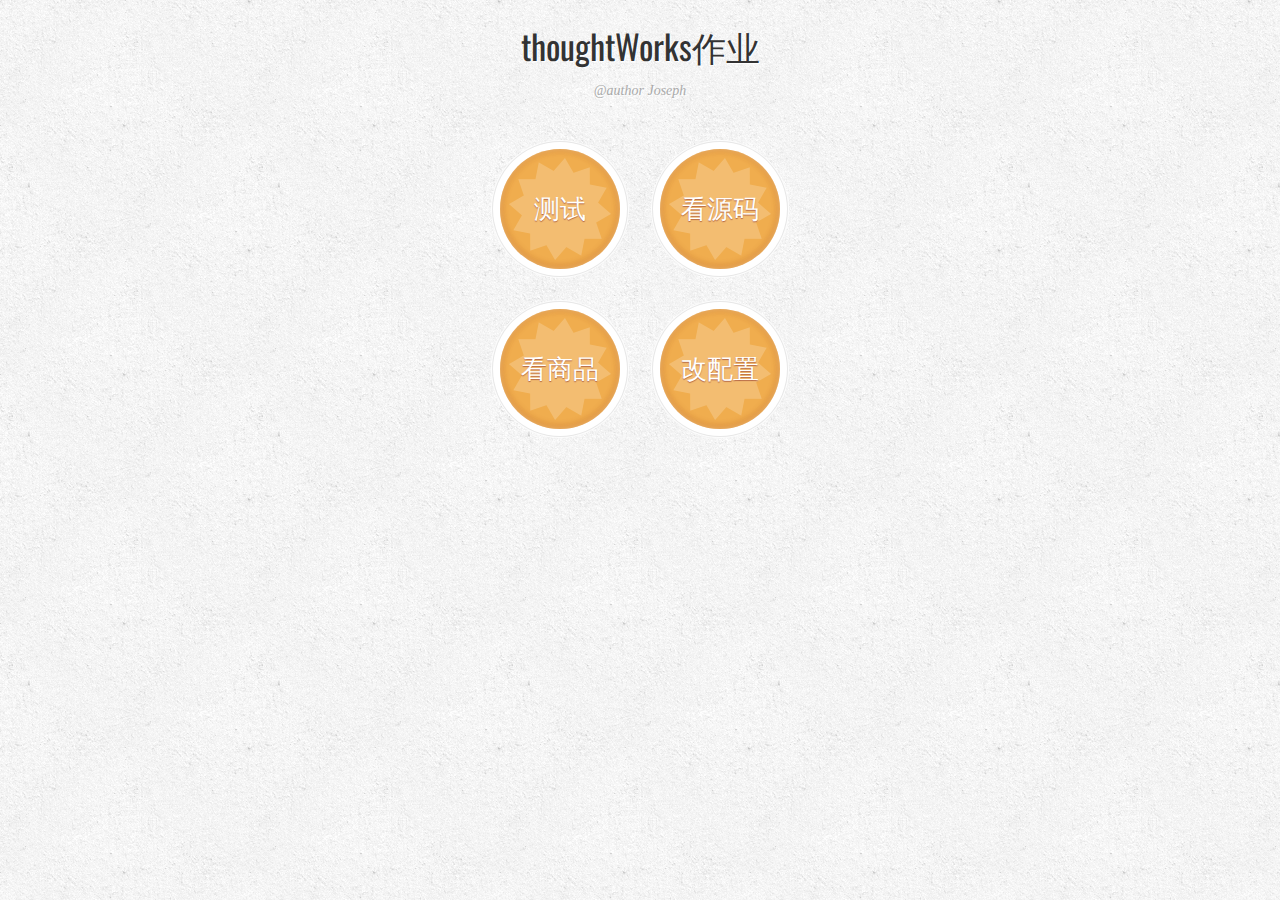
<file: index.html>
<!DOCTYPE html>
<html lang="en">
    <head>
        <title>thoughtWorks</title>
        <meta charset="UTF-8" />
        <meta http-equiv="X-UA-Compatible" content="IE=edge,chrome=1"> 
        <meta name="viewport" content="width=device-width, initial-scale=1.0"> 
        <meta name="description" content="Animated Buttons with CSS3" />
        <meta name="keywords" content="css3, transitions, button, animation, hover, effect, icon, call-to-action, active" />
        <meta name="author" content="Codrops" />
        <link rel="shortcut icon" href="../favicon.ico"> 
        <link rel="stylesheet" type="text/css" href="css/demo.css" />
        <link rel="stylesheet" type="text/css" href="css/style6.css" />
		
        <link href='http://fonts.googleapis.com/css?family=Oswald' rel='stylesheet' type='text/css' />	
        <link href='http://fonts.googleapis.com/css?family=Arvo:400,700' rel='stylesheet' type='text/css' />
		<link rel="stylesheet" type="text/css" href="http://www.cssmoban.com/statics/css/code-demo.css" />
    </head>
    <body>	
		<div class="container fix">
            <h1>thoughtWorks作业 <span>@author Joseph</span></h1>
            <div class="content">
				<div class="button-wrapper">
					<a href="html/buy.html" class="a-btn">
                        <span></span>
						<span>测试</span>
                        <span>买  买买</span>
					</a>
					<a href="https://github.com/BuaaJoseph/market" class="a-btn">
                        <span></span>
						<span>看源码</span>		
                        <span>Git  hub</span>
					</a>
					<a href="php/PrintGoods.php" class="a-btn">
                        <span></span>
						<span>看商品</span>
                        <span>商品 列表</span>
					</a>
					<a href="html/marketConfig.html" class="a-btn">
                        <span></span>
						<span>改配置</span>
                        <span>商品 优惠</span>
					</a>
				</div>
            </div>
        </div>
    </body>
</html>
</file>
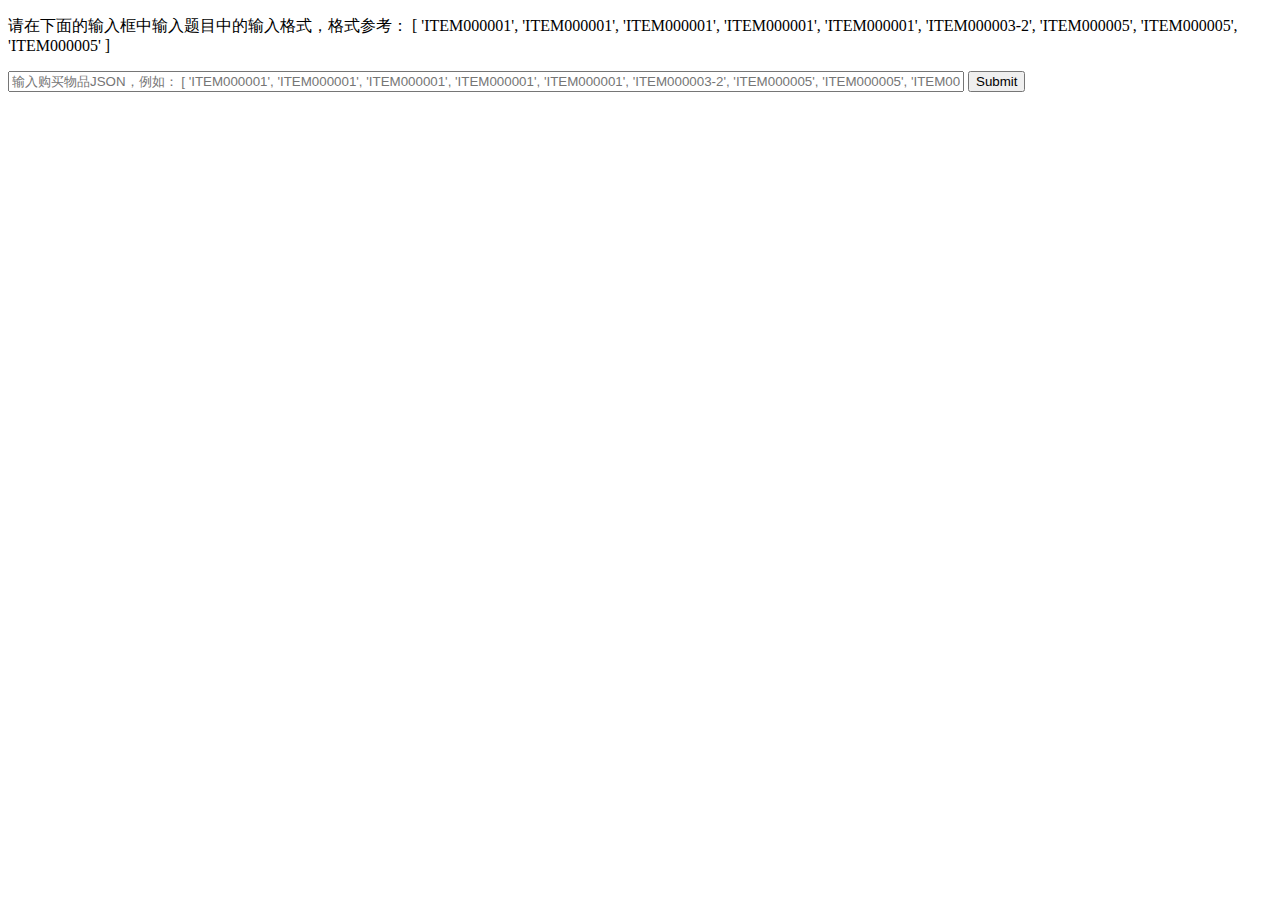
<file: buy.html>
<!DOCTYPE html>
<html lang="en">
<head>
    <meta charset="UTF-8">
    <link href="show.css">
    <title>ThoughWorks-数据输入</title>
</head>
<body>
   <!-- <h2>说明：</h2>
    <p>1、商店的货品相应设置在cofig.php中进行设置；</p>
    <p>2、目前商店出售的商品信息如下：</p>
    <p class="good">( 'barcode' => 'ITEM000001', 'name' => '可口可乐', 'unit' => '瓶', 'category' => '食品', 'subCategory' => '碳酸饮料', 'price' => 3.00 )</p>
    <p class="good">( 'barcode' => 'ITEM000002', 'name' => '雪碧', 'unit' => '瓶', 'category' => '食品', 'subCategory' => '碳酸饮料', 'price' => 3.50 )</p>
    <p class="good">( 'barcode' => 'ITEM000003', 'name' => '芬达', 'unit' => '瓶', 'category' => '食品', 'subCategory' => '碳酸饮料', 'price' => 2.80 )</p>
    <p class="good">( 'barcode' => 'ITEM000004', 'name' => '健力宝', 'unit' => '瓶', 'category' => '食品', 'subCategory' => '碳酸饮料', 'price' => 4.00 )</p>
    <p class="good">( 'barcode' => 'ITEM000005', 'name' => '味全', 'unit' => '瓶', 'category' => '食品', 'subCategory' => '乳酸饮料', 'price' => 6.50 )</p>
    <p class="good">( 'barcode' => 'ITEM000006', 'name' => '苹果', 'unit' => '斤', 'category' => '食品', 'subCategory' => '水果', 'price' => 5.00 )</p>
    <p class="good">( 'barcode' => 'ITEM000007', 'name' => '樱桃', 'unit' => '斤', 'category' => '食品', 'subCategory' => '水果', 'price' => 10.00 )</p>
    <p class="good">( 'barcode' => 'ITEM000008', 'name' => '香蕉', 'unit' => '斤', 'category' => '食品', 'subCategory' => '水果', 'price' => 3.40 )</p>
    <p class="good">( 'barcode' => 'ITEM000009', 'name' => '心心相印纸巾', 'unit' => '包', 'category' => '日用品', 'subCategory' => '纸巾', 'price' => 5.50 )</p>
    <p class="good">( 'barcode' => 'ITEM000010', 'name' => '羽毛球', 'unit' => '个', 'category' => '体育用品', 'subCategory' => '球类', 'price' => 1.50 )</p>
    <p class="good">( 'barcode' => 'ITEM000011', 'name' => '小浣熊干脆面', 'unit' => '袋', 'category' => '食品', 'subCategory' => '速食', 'price' => 1.10 )</p>
    <p class="good">( 'barcode' => 'ITEM000012', 'name' => '油桃', 'unit' => '斤', 'category' => '食品', 'subCategory' => '水果', 'price' => 6.80 )</p>
    <p class="good">( 'barcode' => 'ITEM000013', 'name' => '足球', 'unit' => '个', 'category' => '体育用品', 'subCategory' => '球类', 'price' => 68.00 )</p>
    <p class="good">( 'barcode' => 'ITEM000014', 'name' => '篮球', 'unit' => '个', 'category' => '体育用品', 'subCategory' => '球类', 'price' => 108.00 )</p>
    <p class="good">( 'barcode' => 'ITEM000015', 'name' => '乒乓球', 'unit' => '个', 'category' => '体育用品', 'subCategory' => '球类', 'price' => 1.20 )</p>
    <p>3、目前优惠商品条形码有：'ITEM000001',  'ITEM000002', 'ITEM000003','ITEM000004','ITEM000007','ITEM000008'</p>-->
    <p>请在下面的输入框中输入题目中的输入格式，格式参考： [ 'ITEM000001', 'ITEM000001', 'ITEM000001', 'ITEM000001', 'ITEM000001', 'ITEM000003-2', 'ITEM000005', 'ITEM000005', 'ITEM000005' ]</p>
    <form action="Buy.php" method="post">
        <input type="text"  name="goods" style="width: 75%" placeholder="输入购买物品JSON，例如： [ 'ITEM000001', 'ITEM000001', 'ITEM000001', 'ITEM000001', 'ITEM000001', 'ITEM000003-2', 'ITEM000005', 'ITEM000005', 'ITEM000005' ]"/>
        <input type="submit" />
    </form>
</body>
</html>
</file>
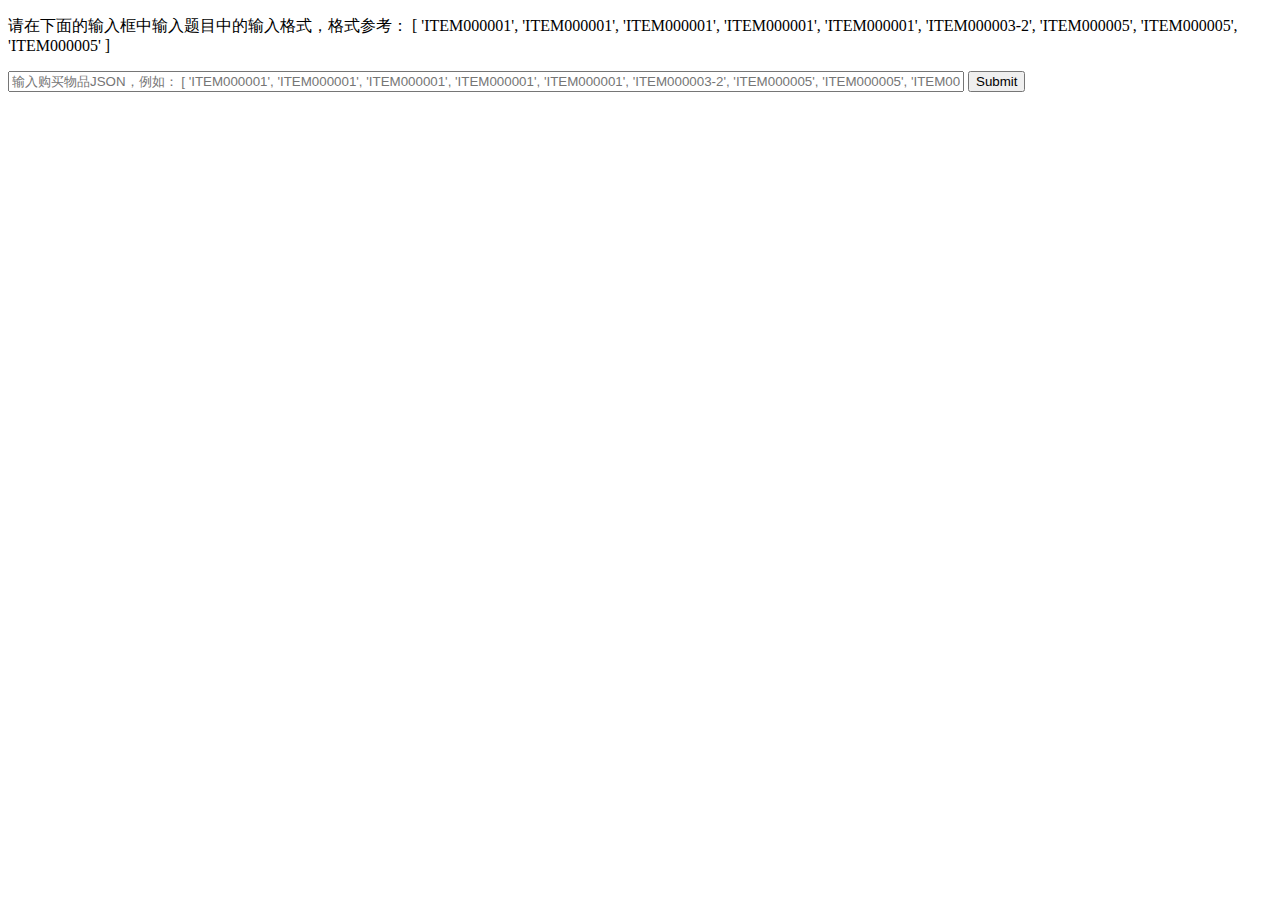
<file: html/buy.html>
<!DOCTYPE html>
<html lang="en">
<head>
    <meta charset="UTF-8">
    <link href="show.css">
    <title>ThoughWorks-数据输入</title>
</head>
<body>
   <!-- <h2>说明：</h2>
    <p>1、商店的货品相应设置在cofig.php中进行设置；</p>
    <p>2、目前商店出售的商品信息如下：</p>
    <p class="good">( 'barcode' => 'ITEM000001', 'name' => '可口可乐', 'unit' => '瓶', 'category' => '食品', 'subCategory' => '碳酸饮料', 'price' => 3.00 )</p>
    <p class="good">( 'barcode' => 'ITEM000002', 'name' => '雪碧', 'unit' => '瓶', 'category' => '食品', 'subCategory' => '碳酸饮料', 'price' => 3.50 )</p>
    <p class="good">( 'barcode' => 'ITEM000003', 'name' => '芬达', 'unit' => '瓶', 'category' => '食品', 'subCategory' => '碳酸饮料', 'price' => 2.80 )</p>
    <p class="good">( 'barcode' => 'ITEM000004', 'name' => '健力宝', 'unit' => '瓶', 'category' => '食品', 'subCategory' => '碳酸饮料', 'price' => 4.00 )</p>
    <p class="good">( 'barcode' => 'ITEM000005', 'name' => '味全', 'unit' => '瓶', 'category' => '食品', 'subCategory' => '乳酸饮料', 'price' => 6.50 )</p>
    <p class="good">( 'barcode' => 'ITEM000006', 'name' => '苹果', 'unit' => '斤', 'category' => '食品', 'subCategory' => '水果', 'price' => 5.00 )</p>
    <p class="good">( 'barcode' => 'ITEM000007', 'name' => '樱桃', 'unit' => '斤', 'category' => '食品', 'subCategory' => '水果', 'price' => 10.00 )</p>
    <p class="good">( 'barcode' => 'ITEM000008', 'name' => '香蕉', 'unit' => '斤', 'category' => '食品', 'subCategory' => '水果', 'price' => 3.40 )</p>
    <p class="good">( 'barcode' => 'ITEM000009', 'name' => '心心相印纸巾', 'unit' => '包', 'category' => '日用品', 'subCategory' => '纸巾', 'price' => 5.50 )</p>
    <p class="good">( 'barcode' => 'ITEM000010', 'name' => '羽毛球', 'unit' => '个', 'category' => '体育用品', 'subCategory' => '球类', 'price' => 1.50 )</p>
    <p class="good">( 'barcode' => 'ITEM000011', 'name' => '小浣熊干脆面', 'unit' => '袋', 'category' => '食品', 'subCategory' => '速食', 'price' => 1.10 )</p>
    <p class="good">( 'barcode' => 'ITEM000012', 'name' => '油桃', 'unit' => '斤', 'category' => '食品', 'subCategory' => '水果', 'price' => 6.80 )</p>
    <p class="good">( 'barcode' => 'ITEM000013', 'name' => '足球', 'unit' => '个', 'category' => '体育用品', 'subCategory' => '球类', 'price' => 68.00 )</p>
    <p class="good">( 'barcode' => 'ITEM000014', 'name' => '篮球', 'unit' => '个', 'category' => '体育用品', 'subCategory' => '球类', 'price' => 108.00 )</p>
    <p class="good">( 'barcode' => 'ITEM000015', 'name' => '乒乓球', 'unit' => '个', 'category' => '体育用品', 'subCategory' => '球类', 'price' => 1.20 )</p>
    <p>3、目前优惠商品条形码有：'ITEM000001',  'ITEM000002', 'ITEM000003','ITEM000004','ITEM000007','ITEM000008'</p>-->
    <p>请在下面的输入框中输入题目中的输入格式，格式参考： [ 'ITEM000001', 'ITEM000001', 'ITEM000001', 'ITEM000001', 'ITEM000001', 'ITEM000003-2', 'ITEM000005', 'ITEM000005', 'ITEM000005' ]</p>
    <form action="../php/Buy.php" method="post">
        <input type="text"  name="goods" style="width: 75%" placeholder="输入购买物品JSON，例如： [ 'ITEM000001', 'ITEM000001', 'ITEM000001', 'ITEM000001', 'ITEM000001', 'ITEM000003-2', 'ITEM000005', 'ITEM000005', 'ITEM000005' ]"/>
        <input type="submit" />
    </form>
</body>
</html>
</file>
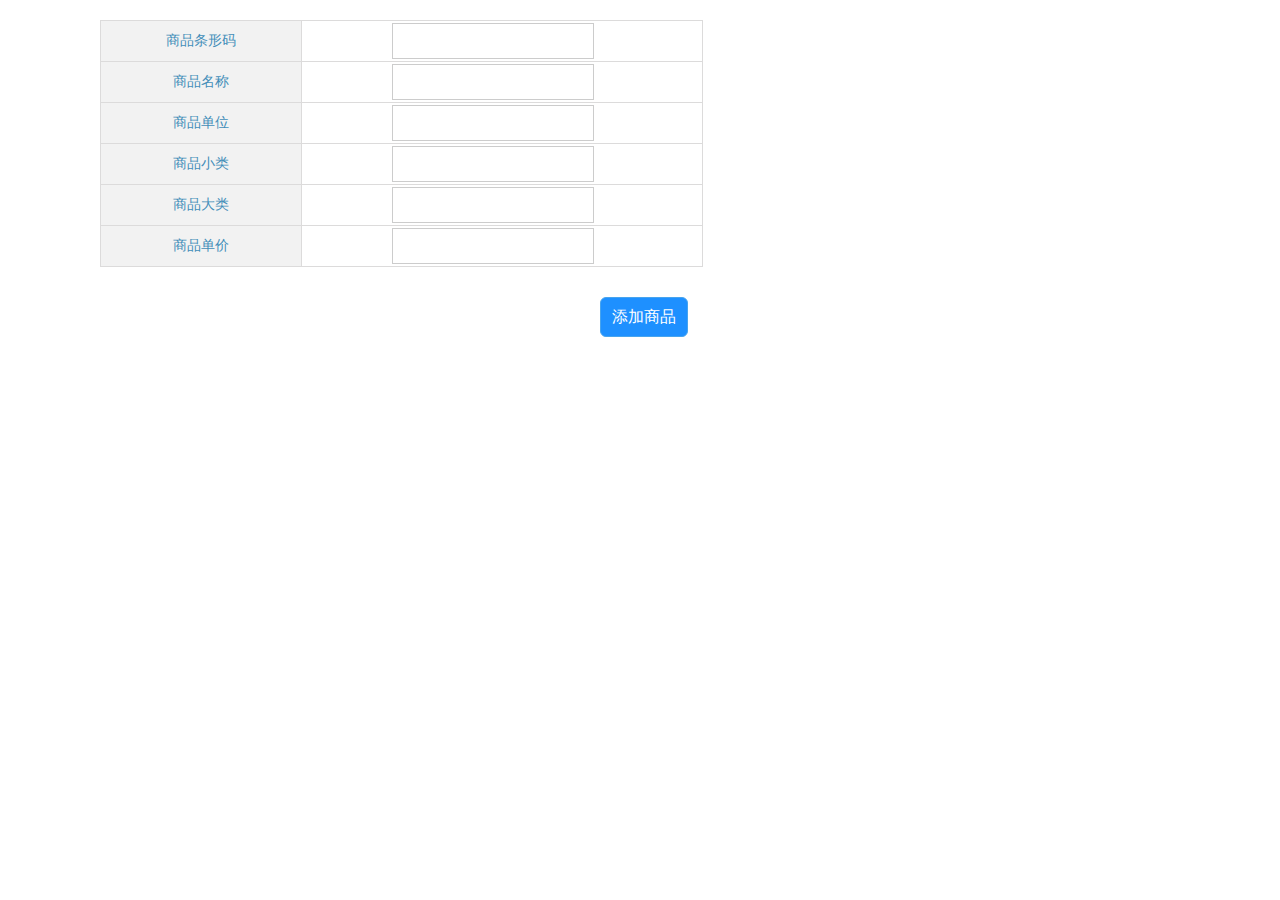
<file: html/marketConfig.html>
<!DOCTYPE html>
<html lang="en">
<head>
    <meta charset="UTF-8">
    <title>商品配置</title>
    <link rel="stylesheet" type="text/css" href="../css/css.css"/>
    <link rel="stylesheet" type="text/css" href="../css/add.css">
</head>
<body>
<div class="pagecase">
    <!-- user页面样式 -->
    <div class="connoisseur">
        <form  method="post" action="../php/AddGood.php" id="item">
            <div class="addcase">
                <input type="hidden" name="type" value="0">
                <table border="1" cellspacing="0" cellpadding="0">

                    <tr>
                        <td class="tdColor" width="200px">商品条形码</td>
                        <td width="400px" class="addtd">
                            <input class="caseinput" name="barcode" type="text" autocomplete="off"/>
                        </td>
                    </tr>

                    <tr>
                        <td class="tdColor" width="200px">商品名称</td>
                        <td width="400px" class="addtd">
                            <input class="caseinput" name="name" type="text" autocomplete="off"/>
                        </td>
                    </tr>

                    <tr>
                        <td class="tdColor" width="200px">商品单位</td>
                        <td width="400px" class="addtd">
                            <input class="caseinput" name="unit" type="text" autocomplete="off"/>
                        </td>
                    </tr>


                    <tr>
                        <td class="tdColor" width="200px">商品小类</td>
                        <td width="360px" class="addtd">
                            <input class="caseinput" name="category" type="text" autocomplete="off"/>
                        </td>
                    </tr>

                    <tr>
                        <td class="tdColor" width="200px">商品大类</td>
                        <td width="360px" class="addtd">
                            <input class="caseinput" name="subCategory" type="text" autocomplete="off"/>
                        </td>
                    </tr>
                    <tr>
                        <td class="tdColor" width="200px">商品单价</td>
                        <td width="400px" class="addtd">
                            <input class="caseinput" name="price" type="text" autocomplete="off"/>
                        </td>
                    </tr>


                </table>

                <div>
                    <button id="additembtn">添加商品</button>
                </div>
            </div>
        </form>
    </div>
</div>
</body>
</html>
</file>
<file: css/style6.css>
.a-btn{
    width:120px;
    height:120px;
    -webkit-border-radius:50%;
    -moz-border-radius:50%;
    border-radius:50%;
    display:block;
    margin:20px;
    float:left;
    background:#f0ad4e;
    position:relative;
    -webkit-box-shadow:0px 0px 5px 0px rgba(246, 212, 163, 0.5) inset, 0px -1px 5px 4px rgba(170, 77, 27, 0.2) inset, 0px 0px 0px 7px #fff,  0px 0px 1px 8px rgba(188, 188, 188, 0.4), 0px 0px 0px 9px #fff;
    -moz-box-shadow:0px 0px 5px 0px rgba(246, 212, 163, 0.5) inset, 0px -1px 5px 4px rgba(170, 77, 27, 0.2) inset, 0px 0px 0px 7px #fff,  0px 0px 1px 8px rgba(188, 188, 188, 0.4), 0px 0px 0px 9px #fff;
    box-shadow:0px 0px 5px 0px rgba(246, 212, 163, 0.5) inset, 0px -1px 5px 4px rgba(170, 77, 27, 0.2) inset, 0px 0px 0px 7px #fff,  0px 0px 1px 8px rgba(188, 188, 188, 0.4), 0px 0px 0px 9px #fff;
    -webkit-transition:all 0.3s linear;
    -moz-transition:all 0.3s linear;
    -o-transition:all 0.3s linear;
    transition:all 0.3s linear;
}
.a-btn span{
    display:table-cell;
    width:80px;
    height:80px;
    padding:20px;
    text-align:center;
    vertical-align:middle;
    font-size:26px;
    color:#fff;
    text-shadow:0px 1px 1px #A03F16;
    font-family:"Arvo", "Myriad Pro", "Trebuchet MS", sans-serif;
    -webkit-transition:all 0.3s linear;
    -moz-transition:all 0.3s linear;
    -o-transition:all 0.3s linear;
    transition:all 0.3s linear;
}
.a-btn span:nth-child(1), 
.a-btn span:nth-child(3){
    position:absolute;
    top:0px;
    left:0px;
    font-size:40px;
    line-height:36px;
    opacity:0;
}
.a-btn span:nth-child(1){
    background:transparent url(../images/star.png) no-repeat center center;
    opacity:0.2;
}
.a-btn:hover{
    background:rgba(170, 77, 27, 0.6);
    -webkit-box-shadow:0px 0px 5px 0px rgba(246, 212, 163, 0.5) inset, 0px -1px 5px 4px rgba(170, 77, 27, 0.2) inset, 0px 0px 0px 7px #fff,  1px 4px 5px 8px rgba(188, 188, 188, 0.6), 0px 0px 0px 9px #fff;
    -moz-box-shadow:0px 0px 5px 0px rgba(246, 212, 163, 0.5) inset, 0px -1px 5px 4px rgba(170, 77, 27, 0.2) inset, 0px 0px 0px 7px #fff,  1px 4px 5px 8px rgba(188, 188, 188, 0.6), 0px 0px 0px 9px #fff;
    box-shadow:0px 0px 5px 0px rgba(246, 212, 163, 0.5) inset, 0px -1px 5px 4px rgba(170, 77, 27, 0.2) inset, 0px 0px 0px 7px #fff,  1px 4px 5px 8px rgba(188, 188, 188, 0.6), 0px 0px 0px 9px #fff;
}
.a-btn:hover span:nth-child(3){
    opacity:1;
}
.a-btn:hover span:nth-child(2){
    opacity: 0; 
    -webkit-transform: scale(0);
    -moz-transform: scale(0);
    transform: scale(0);
}
.a-btn:hover span:nth-child(1){
    -webkit-animation:rotate 1s linear;
    -moz-animation:rotate 1s linear;
    animation:rotate 1s linear;
}
.a-btn:active{
    -webkit-box-shadow:0px 0px 5px 0px rgba(246, 212, 163, 0.5) inset, 0px -1px 5px 4px rgba(170, 77, 27, 0.2) inset, 0px 0px 0px 7px #fff,  0px -1px 0px 8px rgba(188, 188, 188, 0.3), 0px 0px 0px 10px #fff;
    -moz-box-shadow:0px 0px 5px 0px rgba(246, 212, 163, 0.5) inset, 0px -1px 5px 4px rgba(170, 77, 27, 0.2) inset, 0px 0px 0px 7px #fff,  0px -1px 0px 8px rgba(188, 188, 188, 0.3), 0px 0px 0px 10px #fff;
    box-shadow:0px 0px 5px 0px rgba(246, 212, 163, 0.5) inset, 0px -1px 5px 4px rgba(170, 77, 27, 0.2) inset, 0px 0px 0px 7px #fff,  0px -1px 0px 8px rgba(188, 188, 188, 0.3), 0px 0px 0px 10px #fff;
}
.a-btn:active span:nth-child(2){
    color:rgba(170, 77, 27, 0.8);
    text-shadow:0px 1px 1px rgba(255, 255, 255, 0.6);
}
@keyframes rotate{
    0% { transform: scale(1) rotate(0);}
    50% { transform: scale(0.5) rotate(180deg);}
    100% { transform: scale(1) rotate(360deg);}
}
@-webkit-keyframes rotate{
    0% { -webkit-transform: scale(1) rotate(0);}
    50% { -webkit-transform: scale(0.5) rotate(180deg);}
    100% { -webkit-transform: scale(1) rotate(360deg);}
}
@-moz-keyframes rotate{
    0% { -moz-transform: scale(1) rotate(0);}
    50% { -moz-transform: scale(0.5) rotate(180deg);}
    100% { -moz-transform: scale(1) rotate(360deg);}
}
</file>
<file: css/css.css>
﻿@charset "utf-8";

* {
	padding: 0;
	margin: 0;
	font-family: "Microsoft YaHei";
	font-size: 14px;
}
#hides{display: none;}
a {
	text-decoration: none;
}

li {
	list-style-type: none;
}

/*全局定义css*/
#pageAll {
	width: 100%;
	overflow: hidden;
}

#pageAll .page {
	width: 96%;
	margin: 0px auto;
}

.pageTop {
	width: 100%;
	height: 45px;
	line-height: 45px;
	background-color: #f2f2f2;
}

.pageTop span {
	margin-left: 15px;
}

.pageTop a {
	color: #3695cc;
}

/*表格和 分页公共CSS*/
table {
	border-collapse: collapse;
}

tr {
	
}

td {
	text-align: center;
	border: 1px solid #dcdbdb;
}


.tdColor {
	height: 40px;
	background-color: #f2f2f2;
	color: #438eb9;
}

.tdC {
	color: #333;
}

.paging {
	width: 100%;
	margin-top: 50px;
	margin-bottom: 90px;
	text-align: right;
}
/*表格和 分页公共CSS end*/

/*广告页面CSS*/
.banner {
	
}

.banner .add {
	width: 100%;
	height: 120px;
}

.addA {
	display: inline-block;
	width: 160px;
	height: 35px;
	background-color: #47a4e1;
	line-height: 35px;
	text-align: center;
	color: #fff;
	margin-top: 40px;
	margin-left: 40px;
	font-size: 16px;
}
.hbHides1{display: none;}
.banner .banShow {
	
}

.banner .banShow .bsImg {
	margin-top: 15px;
	margin-bottom: 15px;
	width: 185px;
	height: 90px;
	overflow: hidden;
	margin-left: 66px;
}

.banner .banShow .bsImg img {
	max-width: 100%;
	max-height: 100%;
}

.banner .banShow .bsA {
	color: #333;
}

.operation {
	margin-left: 5px;
	margin-right: 5px;
	cursor: pointer;
}

.banDel {
	width: 100%;
	height: 100%;
	background-color: rgba(0, 0, 0, 0.29);
	position: fixed;
	top: 0px;
	display: none;
}

.cutMoney {
	width: 100%;
	height: 100%;
	background-color: rgba(0, 0, 0, 0.29);
	position: fixed;
	top: 0px;
	display: none;
}

.delete {
	width: 460px;
	margin: auto;
	background-color: #fff;
	text-align: center;
	position: relative;
	top: 20%;
}

.delete .close {
	height: 30px;
	text-align: right;
}

.delete .close img {
	margin-right: 5px;
	margin-top: 5px;
	cursor: pointer;
}

.banDel .delete .delP1 {
	margin-top: 40px;
	font-size: 20px;
}

.banDel .delete .delP2 {
	
}

.banDel .delete .delP2 .ok {
	display: inline-block;
	width: 100px;
	height: 40px;
	line-height: 40px;
	background-color: #3695cc;
	color: #fff;
	margin-top: 65px;
	margin-left: 25px;
	margin-right: 25px;
	font-size: 16px;
	cursor: pointer;
	margin-bottom: 65px;
}

.banDel .delete .delP2 .yes {
	color: #333;
	background-color: #fff;
	border: 1px solid #3695cc;
}

.banDel .delete .delP2 .no {
	
}
/*广告页面CSS end*/

/*广告上传编辑页面CSS*/
.bor {
	border: 1px solid #ccc;
}

.banneradd {
	margin-bottom: 160px;
	margin-top: 10px;
}

.baTopNo {
	width: 100%;
	border: none;
}

.baTopNo span {
	height: 50px;
	line-height: 50px;
	margin-left: 40px;
	font-size: 18px;
	color: #438eb9;
}

.baTop {
	width: 100%;
	border-bottom: 1px solid #ccc;
}

.baTop span {
	height: 50px;
	line-height: 50px;
	margin-left: 40px;
	font-size: 18px;
	color: #438eb9;
}

.baBody {
	margin-top: 20px;
	margin-left: 90px;
}

.bbD {
	margin-top: 20px;
}

.bbD .bbDP {
	
}

.bbD .bbDP .btn_ok {
	display: inline-block;
	width: 100px;
	height: 40px;
	line-height: 40px;
	background-color: #3695cc;
	color: #fff;
	margin-top: 50px;
	margin-right: 25px;
	font-size: 16px;
	cursor: pointer;
	text-align: center;
	margin-bottom: 160px;
	border: none;
}

.bbD .bbDP .btn_no {
	color: #333;
	background-color: #fff;
	border: 1px solid #3695cc;
}

.bbD .bbDP .btn_yes {
	margin-left: 66px;
}

.bbD .bbDd {
	width: 280px;
	height: 210px;
}
.bbD .selCss{  
	width: 300px;
    height: 40px;
    border: 1px solid #ccc;
    text-indent: 15px;
}

.bbD .input1 {
	width: 300px;
	height: 40px;
	border: 1px solid #ccc;
	text-indent: 15px;
}

.bbD .input2 {
	width: 100px;
	height: 40px;
	border: 1px solid #ccc;
}

.bbD .input3 {
	width: 240px;
	height: 40px;
	border: 1px solid #ccc;
	text-indent: 15px;
	margin-left: 10px;
}
.bbD .UPimgD{width: 155px;height: 175px;position: relative;left: 83px;top: -20px;}
.bbD .UPimgD img.img{width: 100%;}
.bbD .UPimgD .FileD{width: 155px;height: 175px;overflow: hidden;position: absolute;top: 0px;}
.bbD .UPimgD .FileD .addFile{width: 100%;height: 100%;opacity: 0;filter: Alpha(Opacity=0);}
.bbD .bbDImg {
	width: 160px;
	height: 180px;
	background-color: #c6c6c6;
	text-align: center;
	line-height: 180px;
	font-size: 55px;
	color: #fff;
	margin-left: 72px;
	margin-top: -16px;
}

.bbD .bbDImg .Img1 {
	width: 160px;
	height: 180px;
	margin-top: -180px;
}

.bbD .file {
	width: 160px;
	height: 180px;
	position: relative;
	top: -180px;
	left: 45px;
	opacity: 0;
	filter: alpha(opacity = 0);
}

.bbD .bbDDel {
	float: right;
	margin-top: -20px;
	color: #ff0000;
}

.bbD label {
	margin-left: 15px;
	margin-right: 15px;
}

/*广告上传编辑页面CSS*/

/*意见管理页面CSS*/
.opinion {
	
}

.opinion .opShow {
	margin-top: 40px;
	margin-bottom: 95px;
}
/*意见管理页面CSS end*/

/*行家管理页面CSS*/
.connoisseur {
	
}

.conShow {
	margin-top: 30px;
}

.onsImg {
	width: 75px;
	height: 75px;
	margin-top: 25px;
	margin-left: 46px;
	overflow: hidden;
	margin-bottom: 25px;
}

.onsImg img {
	max-width: 100%;
	max-height: 100%;
}

.cfD {
	margin-top: 15px;
}

.cfD select {
	width: 200px;
	height: 30px;
	border: 1px solid #ccc;
	margin-left: 15px;
	margin-right: 45px;
	color: #999;
	text-indent: 15px;
}

.cfD .bselect {
	width: 140px;
}

.cfD label {
	margin-left: 20px;
}

.cfD .lar {
	margin-right: 45px;
}

.cfD .addUser {
	width: 220px;
	height: 30px;
	border: 1px solid #ccc;
	text-indent: 15px;
}

.cfD .button {
	margin-left: 10px;
	width: 135px;
	height: 30px;
	border: none;
	font-size: 16px;
	color: #fff;
	background-color: #47a4e1;
}

.cfD .addA1 {
	margin-top: 10px;
	margin-left: 120px;
}
/*行家管理页面CSS end*/

/*会员管理页面CSS*/
.vip {
	
}

.cfD .vpr {
	margin-right: 45px;
}

.cfD .vinput {
	width: 150px;
	height: 30px;
	border: 1px solid #ccc;
	text-indent: 15px;
}

.cfD .addA2 {
	margin-left: 30px;
}

.onsImgv {
	margin-left: 90px;
	margin-top: 25px;
}

.vip .vipinput {
	width: 55px;
	height: 25px;
	border: 1px solid #ccc;
	margin: 0px 10px;
}

.vip .vsAdd {
	display: inline-block;
	width: 50px;
	height: 25px;
	background-color: #2a9cdd;
	line-height: 25px;
	color: #fff;
	cursor: pointer;
	text-align: center;
}

.vip .vsAdd2 {
	background-color: white;
	color: #2a9cdd;
	border: 1px solid #2a9cdd;
	height: 23px;
	line-height: 23px;
	margin-left: 10px;
}

.bbD .vipHead {
	width: 75px;
	height: 75px;
	overflow: hidden;
	margin-top: -15px;
	margin-left: 82px;
}

.bbD .vipHead img {
	max-width: 100%;
	max-height: 100%;
}

.bbD .vipHead .vipP {
	position: relative;
	top: -17px;
	width: 100%;
	height: 15px;
	background-color: rgba(0, 0, 0, 0.25);
	color: #fff;
	text-align: center;
}

.bbD .vipHead .file1 {
	position: relative;
	top: -32px;
	width: 100%;
	height: 15px;
	background-color: rgba(0, 0, 0, 0.25);
	color: #fff;
	text-align: center;
	opacity: 0;
	filter: alpha(opacity = 0);
}

.bbD .vipHead1 {
	width: 75px;
	height: 75px;
	overflow: hidden;
	margin-top: -15px;
	margin-left: 105px;
}
.bbD .ptH{height: 40px;}

.bbD .btext2 {
	margin-top: -15px;
	margin-left: 105px;
}

.bbD .text2 {
	max-width: 670px;
	min-width: 670px;
	max-height: 120px;
	min-height: 120px;
	color: #333;
	text-indent: 15px;
}

.bbD .btext {
	margin-top: -15px;
	margin-left: 82px;
}
.bbD .text5{width: 540px;height: 110px;}

.bbD .bsp2{
    position: relative;
    top: -90px;
}
.bbD .bewm{
	width: 240px;
    height: 240px;
    border: 3px solid #807e7e;
    position: relative;
    top: -10px;
    left: 85px;
}

.bbD .bewm img{
	max-width: 100%;
}

.bbD .btext .text1 {
	max-width: 670px;
	min-width: 670px;
	max-height: 240px;
	min-height: 240px;
	color: #333;
	text-indent: 15px;
}

/*会员管理页面CSS end*/
.cfD .timeInput {
	width: 170px;
	height: 30px;
	border: 1px solid #ccc;
	text-indent: 15px;
}

/*话题管理页面CSS*/
.topic {
	
}

.topicP {
	margin-top: -5px;
	margin-bottom: 15px;
}

.topic .topicP .topicImg {
	margin-left: 10px;
}
/*话题管理页面CSS end*/

/*心愿管理页面 、约见管理页面CSS*/
.wishShow {
	margin-top: 30px;
}

.wishShow .wishImgv {
	margin-left: 60px;
}

.onsInmA {
	margin-left: 100px;
}

.tpapA {
	color: #333;
}

#inputSTWish {
	width: 100px;
}


/*心愿管理页面CSS、、约见管理页面CSS end*/
.cfD .userinput {
	width: 220px;
	height: 40px;
	border: 1px solid #ccc;
	text-indent: 15px;
	color: #999;
}

.cfD .userbtn {
	margin-left: 60px;
	width: 135px;
	height: 40px;
	border: none;
	font-size: 16px;
	color: #fff;
	background-color: #47a4e1;
}

/*修改密码*/
.bacen {
	margin: auto;
	width: 400px;
	margin-top: 60px;
}

.imga {
	display: none;
}

.imgb {
	display: none;
}

/*新增加弹出框样式    增加金额和减少金额   hy*/
/*.addMoney{}
.addMoney .addDivs{}
.addMoney .addDivs .addDimg{}
.addMoney .addDivs .addDimg{}*/
.addDivs .addDimg img.user {
	width: 100px;
	margin-top: 50px;
}

.addDivs .addDName {
	font-size: 16px;
	margin-top: 15px;
	color: #333;
}

.addDivs .addDps {
	margin-top: 20px;
	color: #666;
}

.addDivs .addDps input {
	height: 30px;
	border: 1px solid #ccc;
	text-indent: 10px;
}

.addDivs .addDps .come1 {
	width: 155px;
	height: 30px;
	margin-left: -5px;
	border: 1px solid #ccc;
	text-indent: 10px;
	color: #666;
}

.addDivs .addDps .come2 {
	width: 155px;
	height: 30px;
	margin-left: -5px;
	border: 1px solid #ccc;
	text-indent: 10px;
	color: #666;
}

.addDivs .addDps .area {
	border: 1px solid #ccc;
	text-indent: 10px;
	margin-left: 4px;
	width: 155px;
	min-width: 155px;
	max-width: 155px;
	height: 60px;
	min-height: 60px;
	max-height: 60px;
}

.addDivs .addDps .spanVIPs {
	position: relative;
	top: -44px;
	left: 5px;
}

.banDel .delete .delP2 .moneyAdd1 {
	background-color: #3695cc;
	color: white;
}

.banDel .delete .delP2 .moneyAdd2 {
	background-color: white;
	color: #3695cc;
	border: 1px solid #3695cc;
	height: 38px;
	line-height: 40px;
}

/*新样式修复***添加话题*/
.addHTs {
	display: inline-block;
	width: 40px;
	height: 18px;
	line-height: 18px;
	background-color: #47a4e1;
	color: white;
	padding: 4px;
	position: relative;
	top: -5px;
}


/*11.25   新地址选择页面CSS   公共样式   hy*/
.ctAlert{display: none;width: 100%;height: 100%;position: fixed;top: 0px;background-color: rgba(0, 0, 0, 0.4);}
.citys{width: 90%;margin: 0px auto;background-color: white;  margin-top: 50px;padding-bottom: 20px;}
.citys .getCtys{min-height: 50px;padding-top: 50px;padding-left: 40px;float: left;font-size: 16px;  color: #666;  width: 80%;}
.citys .closeCys{min-height: 50px;float: right;width: 120px;height: 40px;background-color: #3695cc;line-height: 50px;text-align: center;position:relative;top: 50px;right: 100px;color: white;font-size: 16px;cursor: pointer;}
.citys .cityDiv{clear: both;width: 90%;margin: 0px auto;  margin-bottom: 30px;}
.citys .cityDiv .cts{display: inline-block;width: 20px;height: 20px;font-size: 18px;color: #3695cc;}
.citys .cityDiv .ctn{display: inline-block;font-size: 16px;padding-left: 5px;padding-right: 5px;padding-bottom: 3px;cursor: pointer;color: #666;}
.citys .cityDiv .ctn:hover{color: white;background-color:#3695cc;}
/*添加进来的DIV*/
.citys .getCtys .ctn{display: inline-block;padding-left: 5px;padding-right: 5px;color: #3695cc;font-size: 16px;cursor: pointer;}
/*11.25   新地址选择页面CSS   公共样式   hy    end  */
</file>
<file: css/add.css>
/*后台添加数据(案例，项目等)CSS*/
.addcase{
    margin-top:20px;
    margin-left: 100px;
}

.addtd{
    text-align: left;
}

.caseinput {
    margin-left: 90px;
    width: 200px;
    height: 34px;
    border: 1px solid #ccc;
    color: #999;
}

.showtextarea{
    margin-left: -20px;
    width: 200px;
    border: 1px solid #ccc;
    color: #999;
}

.caseselect{
    margin-left: 90px;
    width: 200px;
    height: 36px;
    border: 1px solid #ccc;
    color: #999;
}
.roomselect{
    margin-left: 10px;
    width: 150px;
    height: 36px;
    border: 1px solid #ccc;
    color: #999;
}

#picselect{
    margin-left: 90px;
    width: 118px;
    height: 36px;
    border: 1px solid #ccc;
    color: #999;
}

.picbtn {
    margin-left: 20px;
    width: 78px;
    height: 30px;
    border: 1px solid #47a4ee;
    border-radius: 6px;
    font-size: 16px;
    color: #fff;
    background-color: #47a4e1;
}

.casechosepic{
    margin-left: 30px;
}

h1{
    margin-top: 30px;
    margin-left: 0px;
    font-size: 26px;
}

.caseinputpic{
    margin-left: 30px;
    width: 120px;
    height: 36px;
    border: 2px solid #ccc;
    text-indent: 15px;
    color: #999;
    align: center;
}

.addcasebtn{
    margin-left: 86px;
    width: 78px;
    height: 36px;
    border: 1px solid #47a4ee;
    border-radius: 6px;
    font-size: 16px;
    color: #fff;
    background-color:dodgerblue;
}

.submit{
    margin-top:15px;
    margin-left: 500px;
}

#fileinput{
    margin-left: 60px;
}



/*项目*/
#additembtn{
    margin-top:30px;
    margin-left: 500px;
    width: 88px;
    height: 40px;
    border: 1px solid #47a4ee;
    border-radius: 6px;
    font-size: 16px;
    color: #fff;
    background-color:dodgerblue;
}
</file>
<file: css/demo.css>
/* CSS reset */
body,div,dl,dt,dd,ul,ol,li,h1,h2,h3,h4,h5,h6,pre,form,fieldset,input,textarea,p,blockquote,th,td { 
	margin:0;
	padding:0;
}
html,body {
	margin:0;
	padding:0;
}
table {
	border-collapse:collapse;
	border-spacing:0;
}
fieldset,img { 
	border:0;
}
input{
	border:1px solid #b0b0b0;
}
address,caption,cite,code,dfn,th,var {
	font-style:normal;
	font-weight:normal;
}
ol,ul {
	list-style:none;
}
caption,th {
	text-align:left;
}
h1,h2,h3,h4,h5,h6 {
	font-size:100%;
	font-weight:normal;
}
q:before,q:after {
	content:'';
}
abbr,acronym { border:0;
}
/* General Demo Style */
body{
    background:#f9f9f9 url(../images/stucco.png) repeat top left;
	color: #333;
	font-family: 'Oswald', Arial, sans-serif;
	font-size: 13px;
}
.container{
	position:relative;
}
a{
	color: #fff;
	text-decoration: none;
}
.clr{
	clear: both;
}
.content{
	position:relative;
    width:680px;
    margin: 0 auto;
}
h1{
	margin:0px;
	padding:20px 20px 10px 20px;
	font-size:34px;
	color:#333;
    text-shadow:1px 1px 1px #fff;
	text-align:left;
	font-weight:400;
    text-align:center;
}
h1 span{
    display:block;
	font-size: 14px;
    font-family: Georgia, serif;
    font-style: italic;
	color:#aaa;
	padding-top:10px;
}
/* Header Style */
.header{
	font-family:'Arial Narrow', Arial, sans-serif;
	line-height: 24px;
	font-size: 11px;
	background: #000;
	opacity: 0.9;
	text-transform: uppercase;
	z-index: 9999;
	position: relative;
	-moz-box-shadow: 1px 0px 2px #000;
	-webkit-box-shadow: 1px 0px 2px #000;
	box-shadow: 1px 0px 2px #000;
}
.header a{
	padding: 0px 10px;
	letter-spacing: 1px;
	color: #ddd;
	display: block;
	float: left;
}
.header a:hover{
	color: #fff;
}
.header span.right{
	float: right;
}
.header span.right a{
	float: none;
	display: inline;
}
.more{
	position:relative;
	clear:both;
	font-family:'Arial Narrow', Arial, sans-serif;
    text-transform: uppercase;
    font-size: 12px;
    padding: 5px 0px 10px;
    width: 372px;
    margin: 0 auto;
}
.more ul{
	display:block;
	text-align:center;
    height: 30px;
}
.more ul li{
	display: block;
    padding: 4px 2px;
    float:left;
}
.more ul li.selected a,
.more ul li.selected a:hover{
	background:#aaa;
	color:#fff;
	text-shadow:none;
}
.more ul li a{
	color:#555;
    float:left;
	background:#fff;
    width:auto;
	padding: 2px 5px;
	-moz-box-shadow:1px 1px 2px #aaa;
	-webkit-box-shadow:1px 1px 2px #aaa;
	box-shadow:1px 1px 2px #aaa;
}
.more ul li a:hover{
	background:#000;
	color:#fff;
}
.button-wrapper{
	width: 320px;
	margin: 0 auto;
    padding: 20px 0;
}
.button-wrapper-large{
	width:500px;
	margin: 0 auto;
    padding: 20px 0;
	height: 80px;
}
</file>
